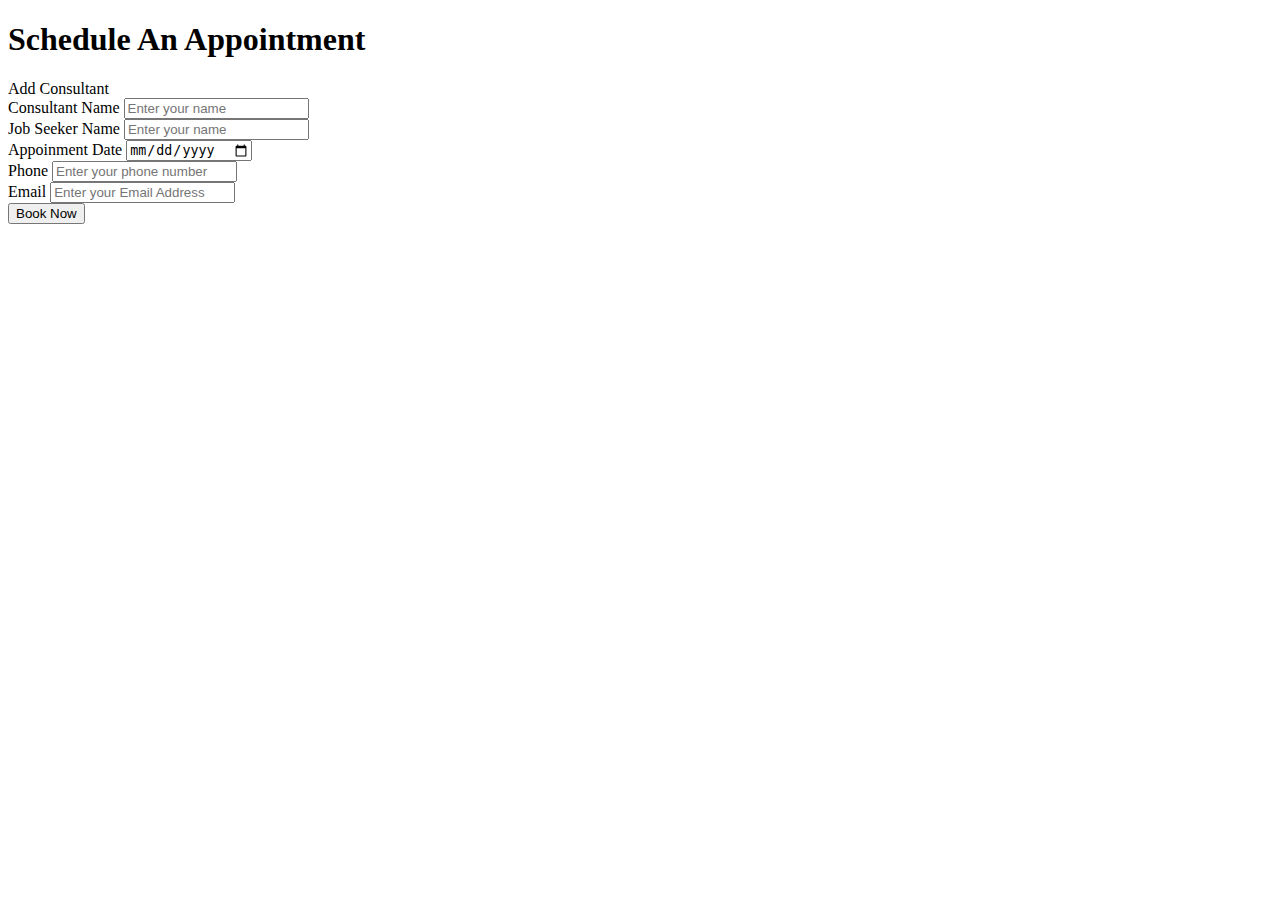
<file: src/main/resources/templates/index.html>
<!DOCTYPE html>
<html lang="en" xmlns:th="http://www.thymeleaf.org">

<head>
	<meta charset="utf-8">
	<meta http-equiv="X-UA-Compatible" content="IE=edge">
	<meta name="viewport" content="width=device-width, initial-scale=1">

	<title>Book Appointment</title>

	<!-- Google font -->
	<link href="https://fonts.googleapis.com/css?family=Montserrat:400,700" rel="stylesheet">

	<!-- Bootstrap -->
	<link href="https://cdn.jsdelivr.net/npm/bootstrap@5.0.2/dist/css/bootstrap.min.css" rel="stylesheet"
		integrity="sha384-EVSTQN3/azprG1Anm3QDgpJLIm9Nao0Yz1ztcQTwFspd3yD65VohhpuuCOmLASjC" crossorigin="anonymous">

	<!-- Custom stlylesheet -->
	<link type="text/css" rel="stylesheet" th:href="@{/css/style.css}" />

	<!-- HTML5 shim and Respond.js for IE8 support of HTML5 elements and media queries -->
	<!-- WARNING: Respond.js doesn't work if you view the page via file:// -->
	<!--[if lt IE 9]>
		  <script src="https://oss.maxcdn.com/html5shiv/3.7.3/html5shiv.min.js"></script>
		  <script src="https://oss.maxcdn.com/respond/1.4.2/respond.min.js"></script>
		<![endif]-->

</head>

<body>
	<div id="booking" class="section">
		<div class="section-center">
			<div class="container">
				<div class="row">
					<div class="booking-form">
						<div class="form-header">
							<h1>Schedule An Appointment</h1>
							<a th:href="@{/consultants}">Add Consultant</a>
						</div>
						<form action="/appointments/new" class="" method="POST">
							<div class="row">
								<div class="col-sm-12">
									<div class="form-group">
										<span class="form-label">Consultant Name</span>
										<input class="form-control" type="text" placeholder="Enter your name">
									</div>
								</div>
								<div class="col-sm-12">
									<div class="form-group">
										<span class="form-label">Job Seeker Name</span>
										<input class="form-control" type="text" placeholder="Enter your name">
									</div>
								</div>
								<div class="col-sm-12">
									<div class="form-group">
										<span class="form-label">Appoinment Date</span>
										<input class="form-control" type="date" required>
									</div>
								</div>
								<div class="col-sm-6">
									<div class="form-group">
										<span class="form-label">Phone</span>
										<input class="form-control" type="tel" placeholder="Enter your phone number">
									</div>
								</div>
								<div class="col-sm-6">
									<div class="form-group">
										<span class="form-label">Email</span>
										<input class="form-control" type="email" placeholder="Enter your Email Address">
									</div>
								</div>
							</div>
							<div class="form-btn">
								<button class="submit-btn">Book Now</button>
							</div>
						</form>
					</div>
				</div>
			</div>
		</div>
	</div>

	<script src="https://cdn.jsdelivr.net/npm/bootstrap@5.0.2/dist/js/bootstrap.bundle.min.js"
		integrity="sha384-MrcW6ZMFYlzcLA8Nl+NtUVF0sA7MsXsP1UyJoMp4YLEuNSfAP+JcXn/tWtIaxVXM"
		crossorigin="anonymous"></script>
	<script type="text/javascript" th:src="@{/js/scripts.js}"></script>
</body>

</html>
</file>
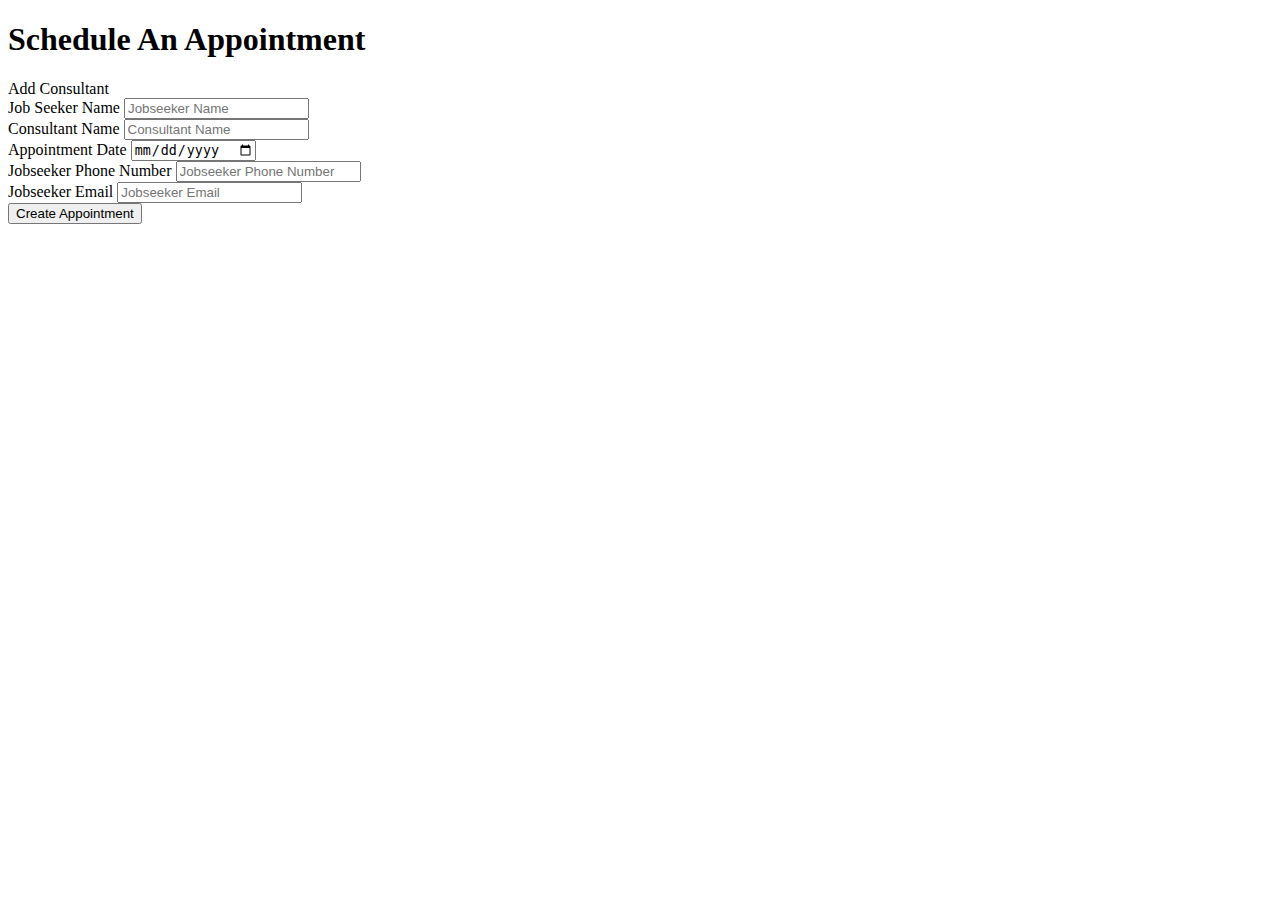
<file: src/main/resources/templates/appointment-form.html>
<!DOCTYPE html>
<html lang="en" xmlns:th="http://www.thymeleaf.org">

<head>
	<meta charset="utf-8">
	<meta http-equiv="X-UA-Compatible" content="IE=edge">
	<meta name="viewport" content="width=device-width, initial-scale=1">

	<title>Book Appointment</title>

	<!-- Google font -->
	<link href="https://fonts.googleapis.com/css?family=Montserrat:400,700" rel="stylesheet">

	<!-- Bootstrap -->
	<link href="https://cdn.jsdelivr.net/npm/bootstrap@5.0.2/dist/css/bootstrap.min.css" rel="stylesheet"
		integrity="sha384-EVSTQN3/azprG1Anm3QDgpJLIm9Nao0Yz1ztcQTwFspd3yD65VohhpuuCOmLASjC" crossorigin="anonymous">

	<!-- Custom stlylesheet -->
	<link type="text/css" rel="stylesheet" th:href="@{/css/style.css}" />

	<!-- HTML5 shim and Respond.js for IE8 support of HTML5 elements and media queries -->
	<!-- WARNING: Respond.js doesn't work if you view the page via file:// -->
	<!--[if lt IE 9]>
		  <script src="https://oss.maxcdn.com/html5shiv/3.7.3/html5shiv.min.js"></script>
		  <script src="https://oss.maxcdn.com/respond/1.4.2/respond.min.js"></script>
		<![endif]-->

</head>

<body>
	<div id="booking" class="section">
		<div class="section-center">
			<div class="container">
				<div class="row">
					<div class="booking-form">
						<div class="form-header">
							<h1>Schedule An Appointment</h1>
							<a class="d-none" th:href="@{/consultants}">Add Consultant</a>
						</div>
						<form action="/appointments" method="post">
							<div class="row">
								<div class="col-sm-12">
									<div class="form-group">
										<span class="form-label">Job Seeker Name</span>
										<input type="text" class="form-control" name="jobseekerName" placeholder="Jobseeker Name">
									</div>
								</div>
								<div class="col-sm-12">
									<div class="form-group">
										<span class="form-label">Consultant Name</span>
									<input type="text" class="form-control" name="consultantName" placeholder="Consultant Name">
									</div>
								</div>
								<div class="col-sm-12">
									<div class="form-group">
										<span class="form-label">Appointment Date</span>
										<input type="date" class="form-control" name="appointmentDate" placeholder="Appointment Date">
									</div>
								</div>
								<div class="col-sm-12">
									<div class="form-group">
										<span class="form-label">Jobseeker Phone Number</span>
										<input type="text" class="form-control" name="jobseekerPhone" placeholder="Jobseeker Phone Number">
									</div>
								</div>
								<div class="col-sm-12">
									<div class="form-group">
										<span class="form-label">Jobseeker Email</span>
									<input type="email" class="form-control" name="jobseekerEmail" placeholder="Jobseeker Email">
								</div>
								<div class="form-btn">
								<button class="submit-btn" type="submit">Create Appointment</button>
								</div>
							</div>
						</form>

					</div>
				</div>
			</div>
		</div>
	</div>

	<script src="https://cdn.jsdelivr.net/npm/bootstrap@5.0.2/dist/js/bootstrap.bundle.min.js"
		integrity="sha384-MrcW6ZMFYlzcLA8Nl+NtUVF0sA7MsXsP1UyJoMp4YLEuNSfAP+JcXn/tWtIaxVXM"
		crossorigin="anonymous"></script>
	<script type="text/javascript" th:src="@{/js/scripts.js}"></script>
</body>

</html>
</file>
